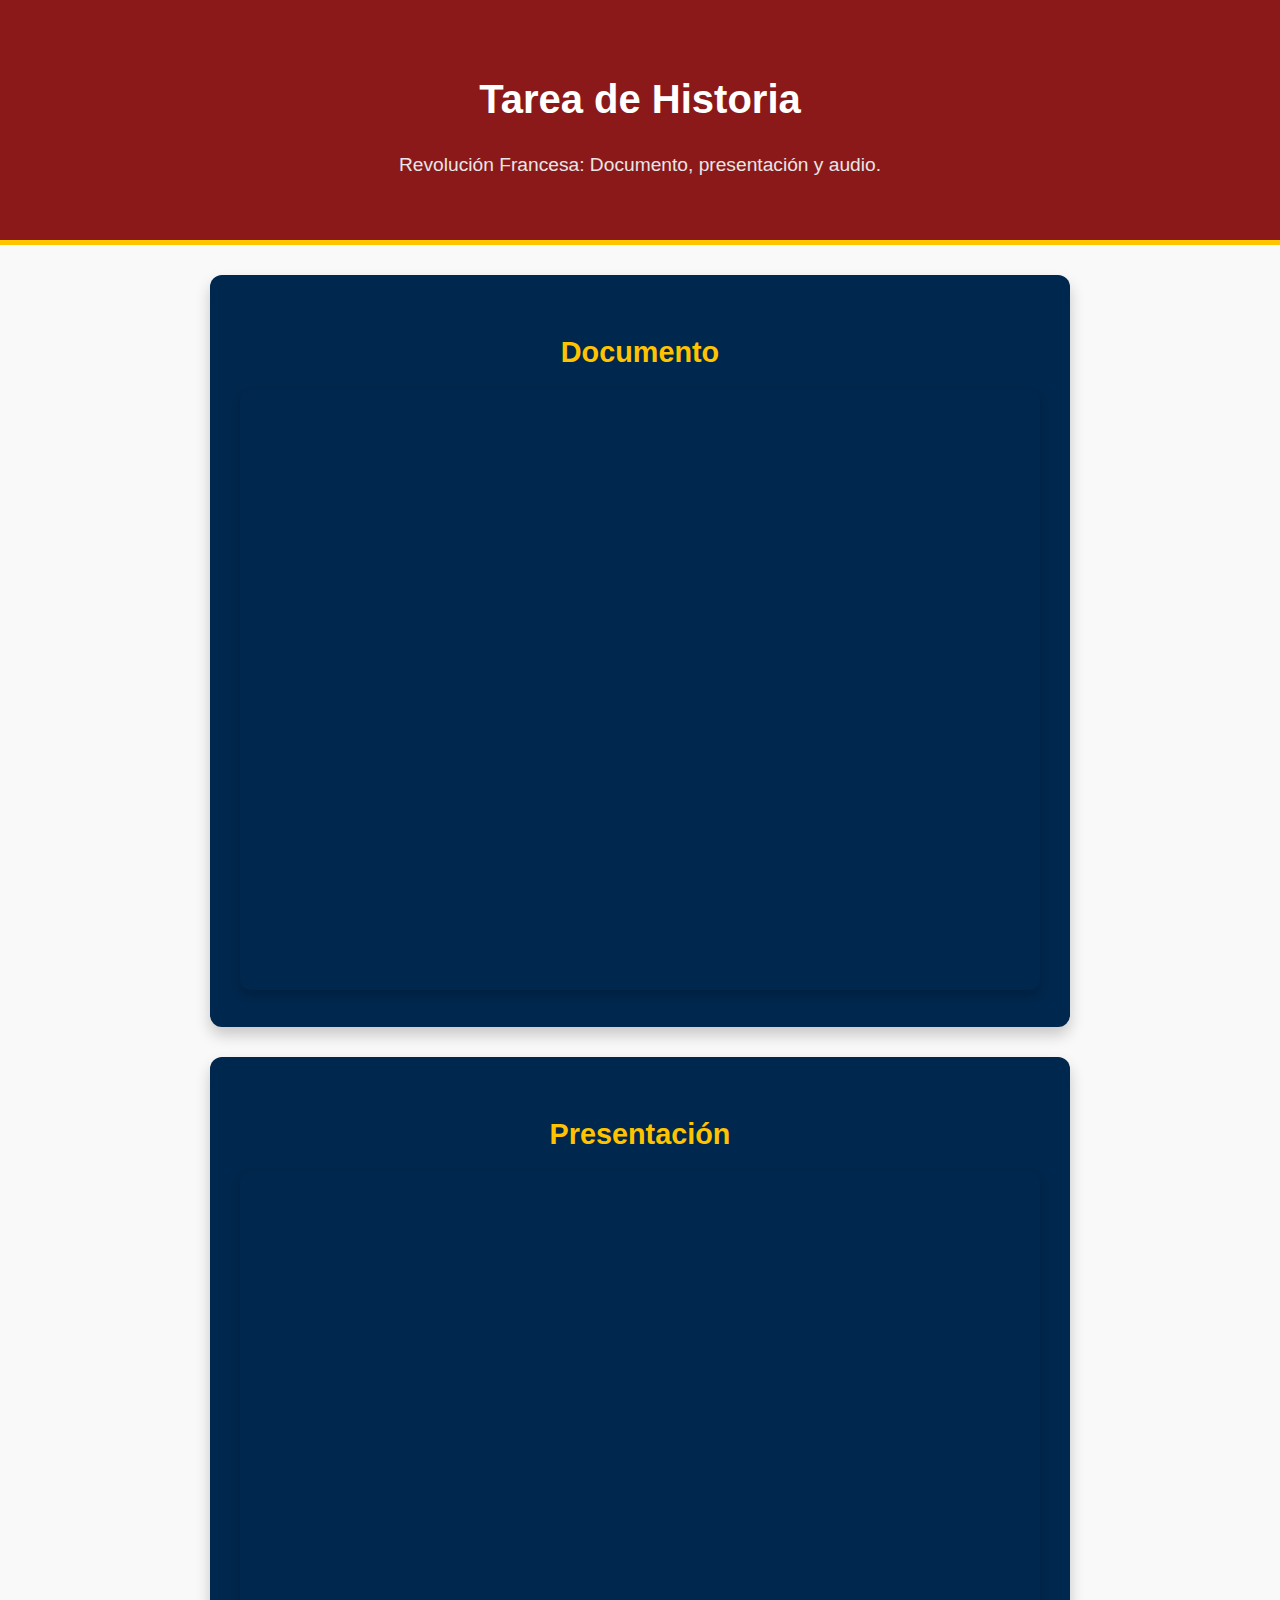
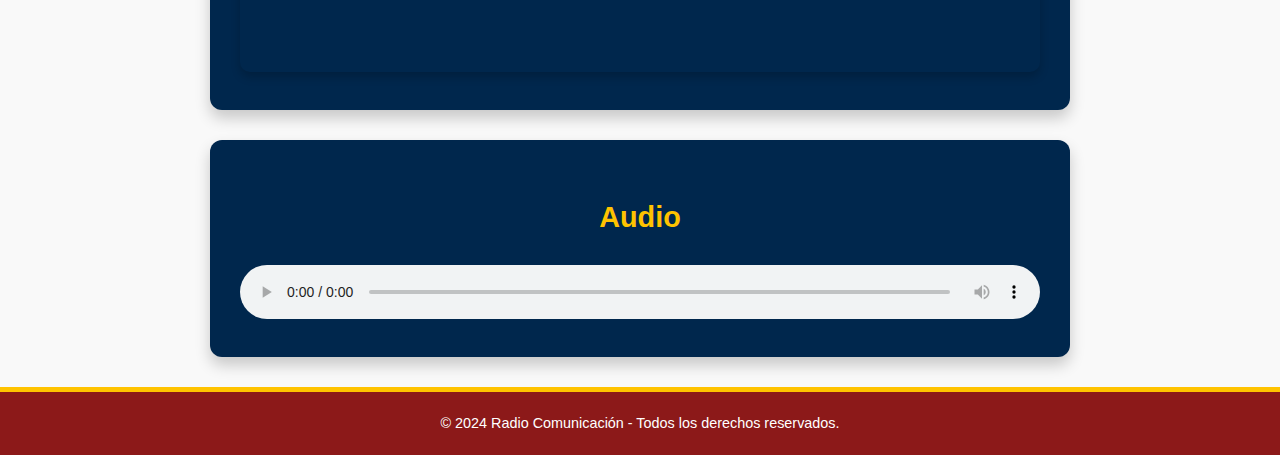
<file: tarea1.html>
<!DOCTYPE html>
<html lang="es">
<head>
    <meta charset="UTF-8">
    <meta name="viewport" content="width=device-width, initial-scale=1.0">
    <title>Tarea de Historia - Radio Comunicación</title>
    <link rel="stylesheet" href="estilotraba.css">
</head>
<body>
    <header>
        <div class="header-content">
            <h1>Tarea de Historia</h1>
            <p>Revolución Francesa: Documento, presentación y audio.</p>
        </div>
    </header>

    <section class="content-section">
        <h2>Documento</h2>
        <iframe src="https://docs.google.com/document/d/1LA7K4-NFISRyC2XWkkKTvHzUfmw9GPPid0U1IN9Qndw/preview" width="100%" height="600" frameborder="0" allow="autoplay; encrypted-media"></iframe>
    </section>

    <section class="content-section">
        <h2>Presentación</h2>
        <iframe src="https://drive.google.com/file/d/ID_DE_LA_PRESENTACION/preview" width="100%" height="500" frameborder="0" allow="autoplay; encrypted-media"></iframe>
    </section>

    <section class="content-section">
        <h2>Audio</h2>
        <audio controls>
            <source src="https://dl.dropboxusercontent.com/scl/fi/rjunm9ctnhuxf7vjicdg7/AUD-20240916-WA0042.mp3?rlkey=we3zn6uclwtdr6b0zikxs8tos&st=oza69he0" type="audio/mp3">
            Tu navegador no soporta el elemento de audio.
        </audio>
    </section>

    <footer>
        <p>&copy; 2024 Radio Comunicación - Todos los derechos reservados.</p>
    </footer>
</body>
</html>
</file>
<file: estilotraba.css>
:root {
    --color-principal: rgba(128, 0, 0, 0.9); /* Vinotinto */
    --color-secundario: #00274d; /* Azul oscuro */
    --color-acento: #ffc300; /* Dorado suave */
    --color-fondo: #f9f9f9; /* Fondo claro */
    --texto-claro: #ffffff;
    --texto-secundario: #e6e6e6;
}

/* Fondo y fuente general */
body {
    background-color: var(--color-fondo);
    color: var(--color-secundario);
    font-family: 'Arial', sans-serif;
    margin: 0;
    line-height: 1.6;
}

/* Estilo del encabezado */
header {
    background-color: var(--color-principal);
    color: var(--texto-claro);
    padding: 40px 20px;
    text-align: center;
    border-bottom: 5px solid var(--color-acento);
}

.header-content h1 {
    font-size: 2.5rem;
    margin-bottom: 10px;
}

.header-content p {
    font-size: 1.2rem;
    color: var(--texto-secundario);
}

/* Secciones de contenido */
.content-section {
    background-color: var(--color-secundario);
    color: var(--texto-claro);
    padding: 30px;
    margin: 30px auto;
    width: 90%;
    max-width: 800px;
    border-radius: 12px;
    box-shadow: 0px 8px 15px rgba(0, 0, 0, 0.2);
}

.content-section h2 {
    color: var(--color-acento);
    font-size: 1.8rem;
    margin-bottom: 15px;
    text-align: center;
}

/* Estilo de iframes y audio */
iframe {
    width: 100%;
    border: none;
    border-radius: 10px;
    box-shadow: 0 5px 10px rgba(0, 0, 0, 0.2);
}

audio {
    width: 100%;
    outline: none;
    margin-top: 10px;
    border-radius: 5px;
}

/* Botones y enlaces */
.view-button {
    display: inline-block;
    background-color: var(--color-acento);
    color: var(--color-principal);
    padding: 10px 20px;
    border-radius: 8px;
    text-decoration: none;
    font-weight: bold;
    margin-top: 15px;
    transition: background-color 0.3s, color 0.3s;
}

.view-button:hover {
    background-color: var(--color-principal);
    color: var(--texto-claro);
}

/* Footer */
footer {
    background-color: var(--color-principal);
    color: var(--texto-claro);
    padding: 20px;
    text-align: center;
    font-size: 0.9rem;
    border-top: 5px solid var(--color-acento);
}

footer p {
    margin: 0;
}
</file>
